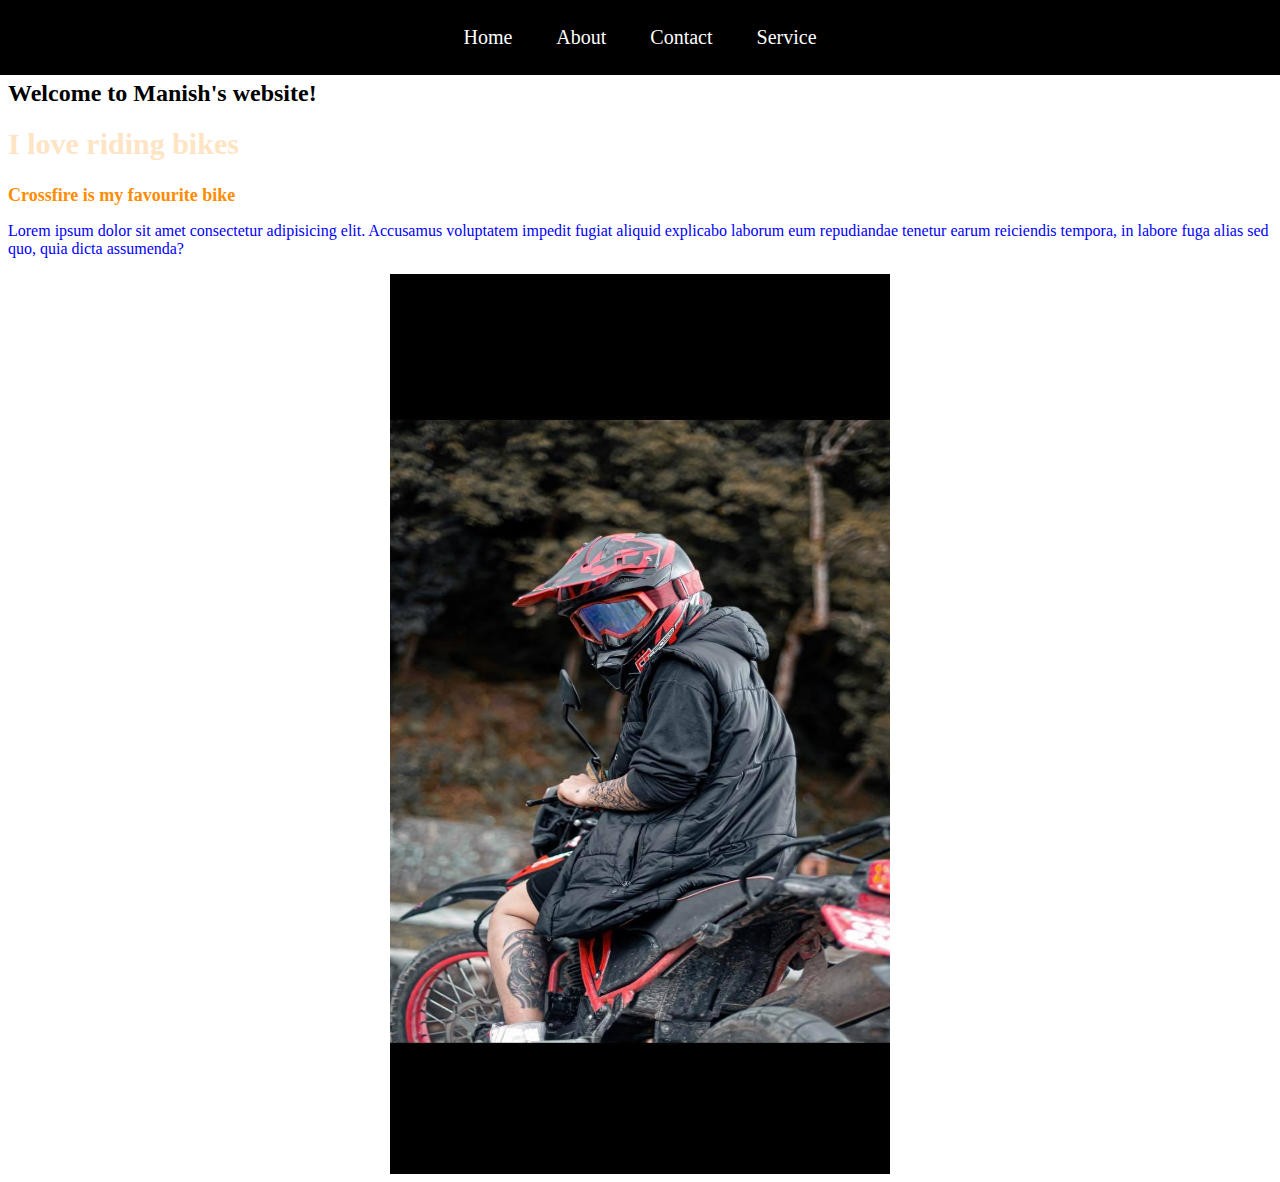
<file: 10% classwork/index.html>
<!DOCTYPE html>
<html lang="en">
<head>
    <meta charset="UTF-8">
    <meta name="viewport" content="width=device-width, initial-scale=1.0">
   <link rel="stylesheet" href="style.css">
    <title>Document</title>
    
</head>
<body>
    <header>
        <h1>Manish Shrestha</h1>
    </header>
    <nav>
        <ul>
            <li><a href="index.html">Home</a></li>
            <li><a href="about.html">About</a></li>
            <li><a href="contact.html">Contact</a></li>
            <li><a href="service.html">Service</a></li>
        </ul>
    </nav>

    <main>
        <h2>Welcome to Manish's website!</h2>
        <h3 id="head1">I love riding bikes</h3>

        <h4 class="head2">Crossfire is my favourite bike</h4>
        <p>Lorem ipsum dolor sit amet consectetur adipisicing elit. Accusamus voluptatem impedit fugiat aliquid explicabo laborum eum repudiandae tenetur earum reiciendis tempora, in labore fuga alias sed quo, quia dicta assumenda?</p>
        
        <img src="336159654_1275515213034174_1838607959032218294_n.jpg" alt="profile photo">
    </main>

    
    <footer>
        <h5>it is my own page.</h5>
    </footer>
    
    
    
</body>
</html>
</file>
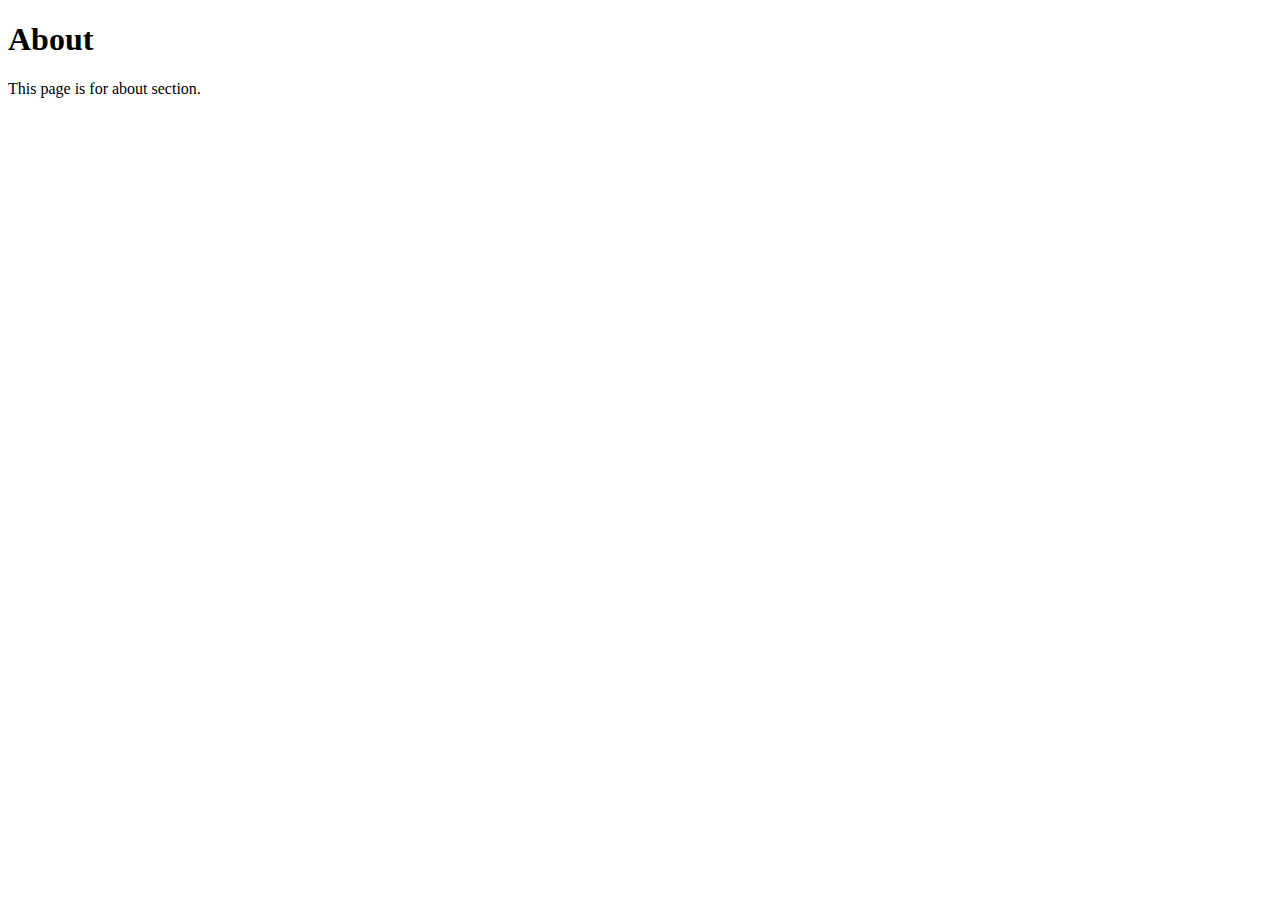
<file: 10% classwork/about.html>
<!DOCTYPE html>
<html lang="en">
<head>
    <meta charset="UTF-8">
    <meta name="viewport" content="width=device-width, initial-scale=1.0">
    <title>Document</title>
</head>
<body>
    <div class="details">
        <h1>About</h1>
        <p>This page is for about section.</p>
    </div>
</body>
</html>
</file>
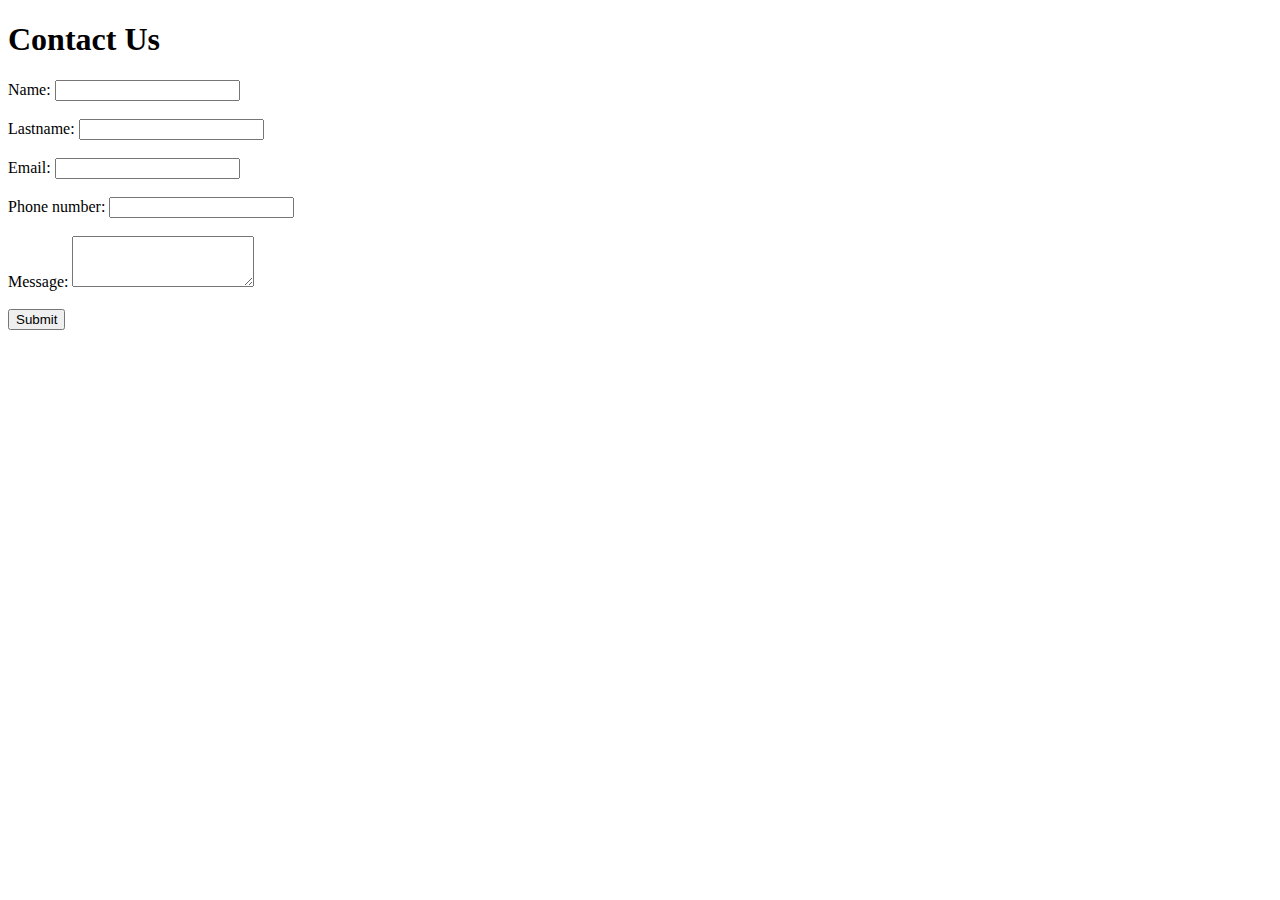
<file: 10% classwork/contact.html>
<!DOCTYPE html>
<html lang="en">
<head>
    <meta charset="UTF-8">
    <meta name="viewport" content="width=device-width, initial-scale=1.0">
    <title>Contact</title>
<link rel="stylesheet" href="style.css">
</head>

<body>
    
    <div class="details">
        <h1>Contact Us</h1>
        <form>
            <label for="name">Name:</label>
            <input type="text" id="name" name="name" required><br><br>
            <label for="lastname">Lastname:</label>
            <input type="text" id="lastname" name="lastname" required><br><br>
            <label for="email">Email:</label>
            <input type="email" id="email" name="email" required><br><br>
            <label for="phone number">Phone number:</label>
            <input type="phone number" id="number" name="number" required><br><br>
            <label for="message">Message:</label>
            <textarea id="message" name="message" rows="3" required></textarea><br><br>
            <button type="submit">Submit</button>
        </form>
    </div>
</body>
</html>
</file>
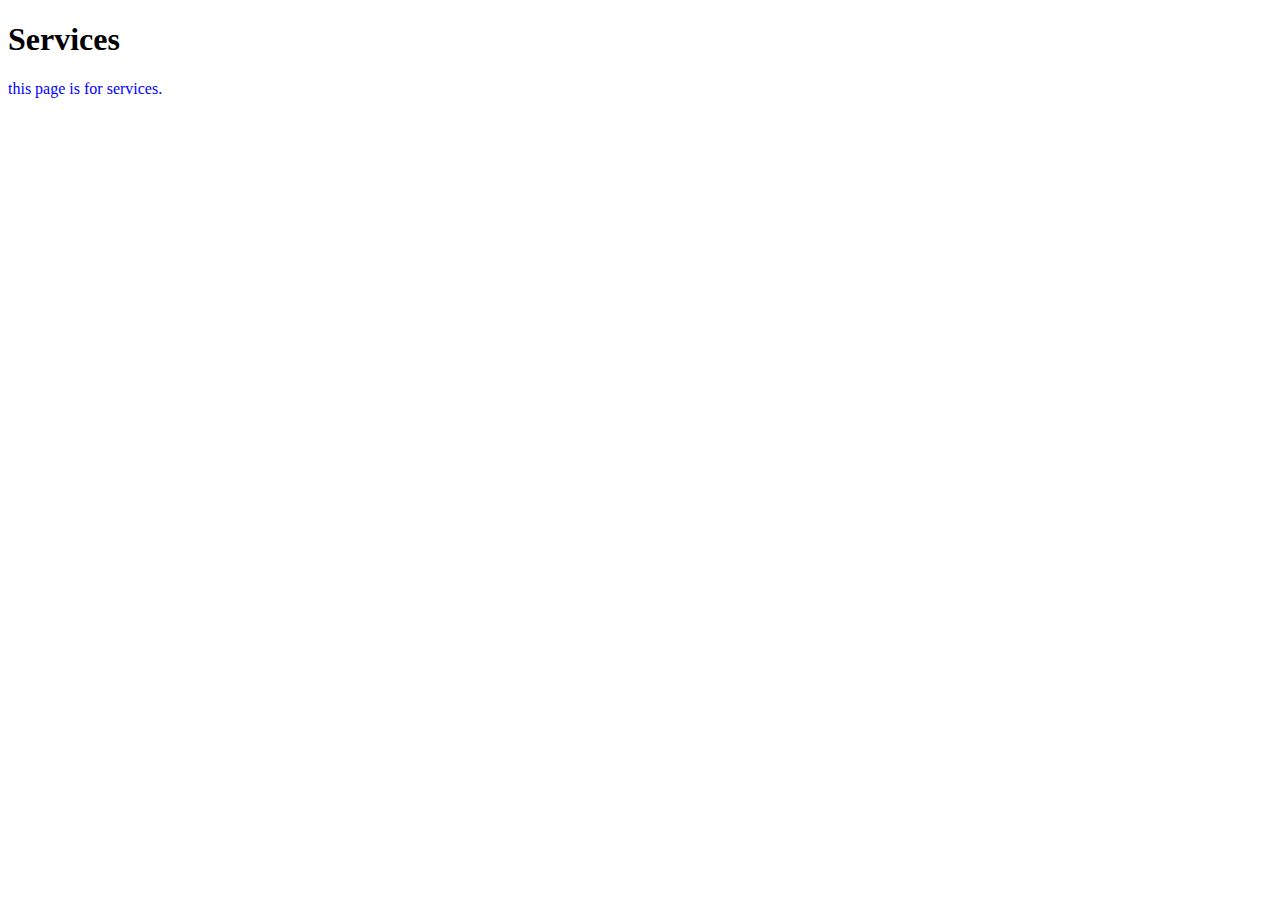
<file: 10% classwork/services.html>
<!DOCTYPE html>
<html lang="en">
<head>
    <meta charset="UTF-8">
    <meta name="viewport" content="width=device-width, initial-scale=1.0">
    <title>Services</title>
<link rel="stylesheet" href="style.css">
</head>

<body>
    
    <div class="details">
        <h1>Services</h1>
        <p>this page is for services.</p>
    </div>
</body>
</html>
</file>
<file: 10% classwork/style.css>
#head1{
    font-size: 30px;
    margin: auto;
    color: bisque;
}
.head2{
    font-size: large;
    margin-bottom: auto;
    color: darkorange;
}
p{
    color:blue;
    font-family:Cambria, Cochin, Georgia, Times, 'Times New Roman', serif;
}
img{
    display:block;
    margin:auto;
    width:500px;
    height:900px;

}

nav{
    background-color: black;
    position:fixed;
    top: 0;
    left: 0;
    width:100%;
    padding: 10px 0;

}
ul{
    list-style-type: none;
    text-align:center;

}
li{
    display: inline;
    font-size: 20px;
    margin-right: 40px;

}
a{
    text-decoration: none;
    color: white;
}

footer{
    background-color:black
    width: 100%;
    position: fixed;
    
}
</file>
